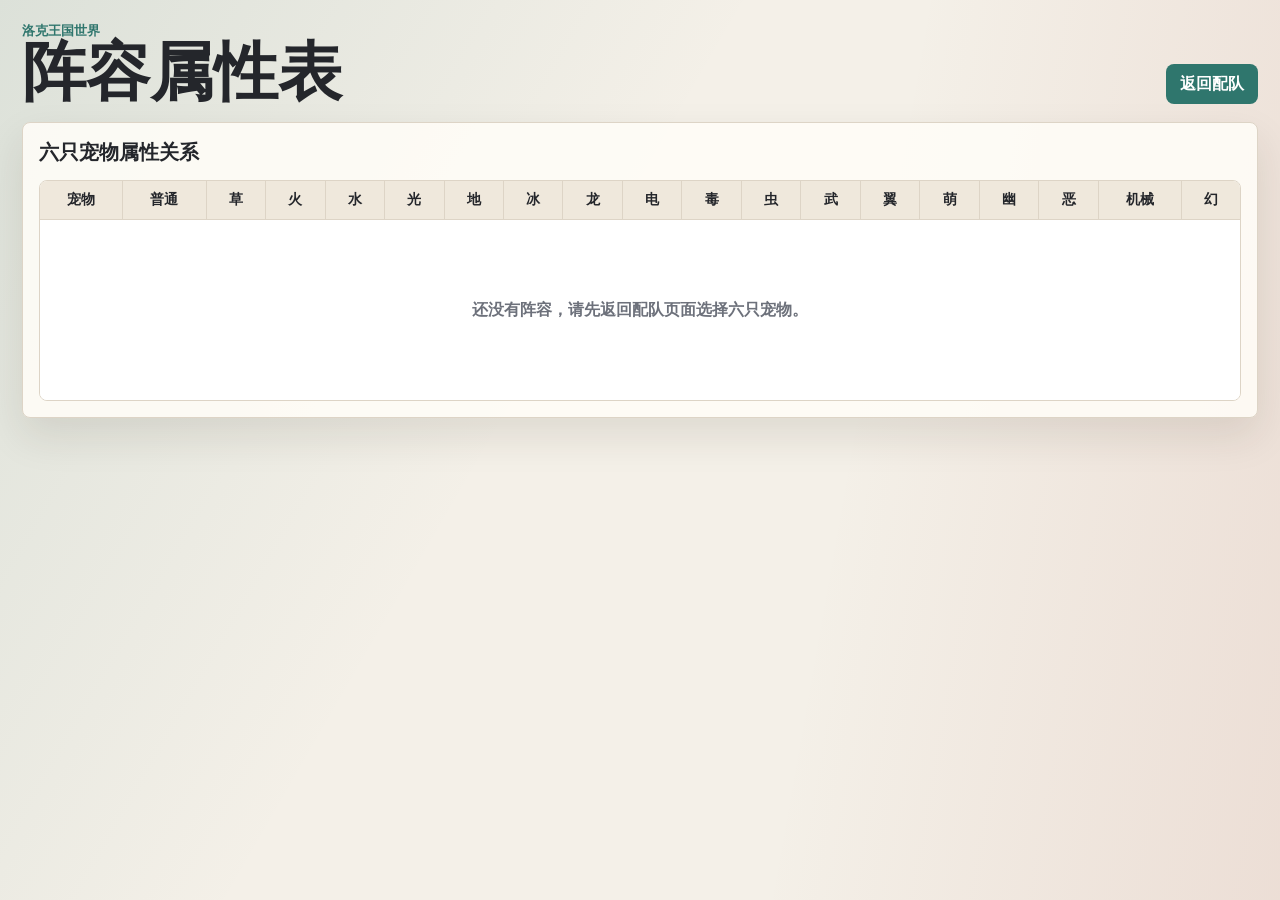
<file: lineup.html>
<!doctype html>
<html lang="zh-CN">
  <head>
    <meta charset="UTF-8" />
    <meta name="viewport" content="width=device-width, initial-scale=1.0" />
    <title>阵容属性表</title>
    <link rel="stylesheet" href="./styles.css" />
  </head>
  <body>
    <main class="app">
      <header class="header">
        <div>
          <p class="eyebrow">洛克王国世界</p>
          <h1>阵容属性表</h1>
        </div>
        <a class="back-link" href="./index.html">返回配队</a>
      </header>

      <section class="matrix-panel" aria-label="阵容属性表">
        <div class="matrix-head">
          <h2>六只宠物属性关系</h2>
        </div>
        <div class="matrix-scroll">
          <table class="type-matrix">
            <thead id="matrixHead"></thead>
            <tbody id="matrixBody"></tbody>
          </table>
        </div>
      </section>
    </main>

    <script src="./lineup.js"></script>
  </body>
</html>
</file>
<file: styles.css>
:root {
  --bg: #f4f0e8;
  --panel: #fffdf8;
  --ink: #24262b;
  --muted: #6d717b;
  --line: #ddd4c6;
  --accent: #2f766d;
  --accent-soft: #dff0eb;
  --danger: #a64234;
}

* { box-sizing: border-box; }

body {
  margin: 0;
  min-height: 100vh;
  background: linear-gradient(120deg, rgba(47, 118, 109, 0.12), transparent 42%), linear-gradient(280deg, rgba(166, 66, 52, 0.1), transparent 36%), var(--bg);
  color: var(--ink);
  font-family: "Microsoft YaHei", "PingFang SC", "Noto Sans CJK SC", system-ui, sans-serif;
}

button { font: inherit; }

.app {
  width: min(1440px, 100%);
  margin: 0 auto;
  padding: 22px;
}

.header {
  display: flex;
  align-items: flex-end;
  justify-content: space-between;
  gap: 16px;
  margin-bottom: 18px;
}

.eyebrow, h1, h2 { margin: 0; }

.eyebrow {
  color: var(--accent);
  font-size: 13px;
  font-weight: 800;
}

h1 {
  font-size: clamp(34px, 5vw, 68px);
  line-height: 1;
}

h2 { font-size: 20px; }

.team-summary {
  display: flex;
  align-items: center;
  gap: 10px;
}

#teamCount {
  min-width: 58px;
  border: 1px solid var(--line);
  border-radius: 8px;
  background: var(--panel);
  padding: 9px 12px;
  text-align: center;
  font-weight: 900;
}

#clearTeam {
  height: 40px;
  border: 0;
  border-radius: 8px;
  background: var(--danger);
  color: white;
  padding: 0 14px;
  cursor: pointer;
  font-weight: 800;
}

#viewLineup,
.back-link {
  display: inline-flex;
  align-items: center;
  justify-content: center;
  height: 40px;
  border: 0;
  border-radius: 8px;
  background: var(--accent);
  color: white;
  padding: 0 14px;
  cursor: pointer;
  font-weight: 800;
  text-decoration: none;
}

#viewLineup[hidden] {
  display: none;
}

.team, .dex {
  border: 1px solid var(--line);
  border-radius: 8px;
  background: rgba(255, 253, 248, 0.88);
  box-shadow: 0 18px 42px rgba(48, 39, 20, 0.11);
}

.team {
  margin-bottom: 18px;
  padding: 16px;
}

.team-list {
  display: grid;
  grid-template-columns: repeat(6, minmax(120px, 1fr));
  gap: 12px;
  margin-top: 12px;
}

.team-slot {
  display: grid;
  place-items: center;
  min-height: 128px;
  border: 1px dashed #b7afa0;
  border-radius: 8px;
  background: rgba(255, 255, 255, 0.52);
  color: var(--muted);
  font-weight: 800;
}

.team-slot.filled {
  border-style: solid;
  background: var(--accent-soft);
  color: var(--ink);
  cursor: pointer;
}

.team-slot img {
  width: 72px;
  height: 72px;
  object-fit: contain;
}

.team-slot span {
  display: block;
  max-width: 100%;
  overflow: hidden;
  padding: 0 8px;
  text-overflow: ellipsis;
  white-space: nowrap;
}

.dex { padding: 16px; }

.dex-head {
  display: flex;
  align-items: center;
  justify-content: space-between;
  gap: 12px;
  margin-bottom: 14px;
}

.dex-tools {
  display: flex;
  align-items: center;
  gap: 10px;
}

#petSearch {
  width: min(320px, 42vw);
  height: 40px;
  border: 1px solid var(--line);
  border-radius: 8px;
  background: white;
  color: var(--ink);
  padding: 0 12px;
  outline: none;
}

#petSearch:focus {
  border-color: var(--accent);
  box-shadow: 0 0 0 3px rgba(47, 118, 109, 0.15);
}

#petTotal {
  color: var(--muted);
  font-weight: 800;
}

.pet-grid {
  display: grid;
  grid-template-columns: repeat(auto-fill, minmax(154px, 1fr));
  gap: 12px;
}

.pet-card {
  position: relative;
  display: grid;
  grid-template-rows: 112px auto auto;
  gap: 8px;
  min-height: 202px;
  border: 1px solid var(--line);
  border-radius: 8px;
  background: white;
  color: var(--ink);
  padding: 12px;
  cursor: pointer;
  text-align: left;
}

.pet-card:hover { border-color: var(--accent); }

.pet-card.selected {
  border-color: var(--accent);
  background: var(--accent-soft);
}

.pet-card.selected::after {
  content: "已加入";
  position: absolute;
  right: 8px;
  top: 8px;
  border-radius: 999px;
  background: var(--accent);
  color: white;
  padding: 4px 8px;
  font-size: 12px;
  font-weight: 900;
}

.empty-search {
  grid-column: 1 / -1;
  display: grid;
  place-items: center;
  min-height: 160px;
  border: 1px dashed var(--line);
  border-radius: 8px;
  color: var(--muted);
  font-weight: 900;
}

.pet-image {
  display: grid;
  place-items: center;
  min-width: 0;
}

.pet-image img {
  width: 108px;
  height: 108px;
  object-fit: contain;
}

.pet-name {
  overflow: hidden;
  text-align: center;
  text-overflow: ellipsis;
  white-space: nowrap;
  font-size: 16px;
  font-weight: 900;
}

.type-list {
  display: flex;
  flex-wrap: wrap;
  justify-content: center;
  gap: 6px;
}

.type-chip {
  border-radius: 999px;
  background: #ece5d9;
  color: #3c3e42;
  padding: 4px 9px;
  font-size: 13px;
  font-weight: 800;
}

.matrix-panel {
  border: 1px solid var(--line);
  border-radius: 8px;
  background: rgba(255, 253, 248, 0.88);
  box-shadow: 0 18px 42px rgba(48, 39, 20, 0.11);
  padding: 16px;
}

.matrix-head {
  display: flex;
  align-items: end;
  justify-content: space-between;
  gap: 16px;
  margin-bottom: 14px;
}

.matrix-head p {
  margin: 0;
  color: var(--muted);
  font-weight: 700;
}

.matrix-scroll {
  overflow: auto;
}

.type-matrix {
  width: 100%;
  min-width: 1120px;
  border-collapse: separate;
  border-spacing: 0;
  overflow: hidden;
  border: 1px solid var(--line);
  border-radius: 8px;
  background: white;
}

.type-matrix th,
.type-matrix td {
  border-right: 1px solid var(--line);
  border-bottom: 1px solid var(--line);
  padding: 10px;
  text-align: center;
}

.type-matrix th {
  position: sticky;
  top: 0;
  z-index: 1;
  background: #efe8dc;
  font-size: 14px;
  font-weight: 900;
}

.type-matrix th:first-child,
.type-matrix td:first-child {
  position: sticky;
  left: 0;
  z-index: 2;
  background: white;
}

.type-matrix th:first-child {
  z-index: 3;
  background: #efe8dc;
}

.type-matrix tr:last-child td {
  border-bottom: 0;
}

.type-matrix th:last-child,
.type-matrix td:last-child {
  border-right: 0;
}

.matrix-pet {
  width: 150px;
}

.matrix-pet img {
  display: block;
  width: 74px;
  height: 74px;
  object-fit: contain;
  margin: 0 auto 6px;
}

.matrix-pet span {
  display: block;
  overflow: hidden;
  text-overflow: ellipsis;
  white-space: nowrap;
  font-weight: 900;
}

.matrix-mark {
  width: 52px;
  font-size: 24px;
  font-weight: 900;
}

.matrix-mark.neutral {
  color: var(--muted);
}

.empty-lineup {
  height: 180px;
  color: var(--muted);
  font-weight: 900;
}

@media (max-width: 900px) {
  .team-list { grid-template-columns: repeat(3, minmax(0, 1fr)); }
}

@media (max-width: 560px) {
  .app { padding: 10px; }
  .header { align-items: flex-start; flex-direction: column; }
  .team-summary { width: 100%; }
  .dex-head, .dex-tools { align-items: stretch; flex-direction: column; }
  #petSearch { width: 100%; }
  #clearTeam, #viewLineup { flex: 1; }
  .team-list { grid-template-columns: repeat(2, minmax(0, 1fr)); }
  .pet-grid { grid-template-columns: repeat(2, minmax(0, 1fr)); }
  .matrix-head { align-items: start; flex-direction: column; }
}


.matrix-mark.weak {
  color: #a64234;
  background: #fff0ec;
}

.matrix-mark.resist {
  color: #2f766d;
  background: #eef8f5;
}

.matrix-mark.double {
  font-size: 20px;
  letter-spacing: 0;
}

.matrix-pet small {
  display: block;
  margin-top: 4px;
  color: var(--muted);
  font-size: 12px;
  font-weight: 800;
}
</file>
